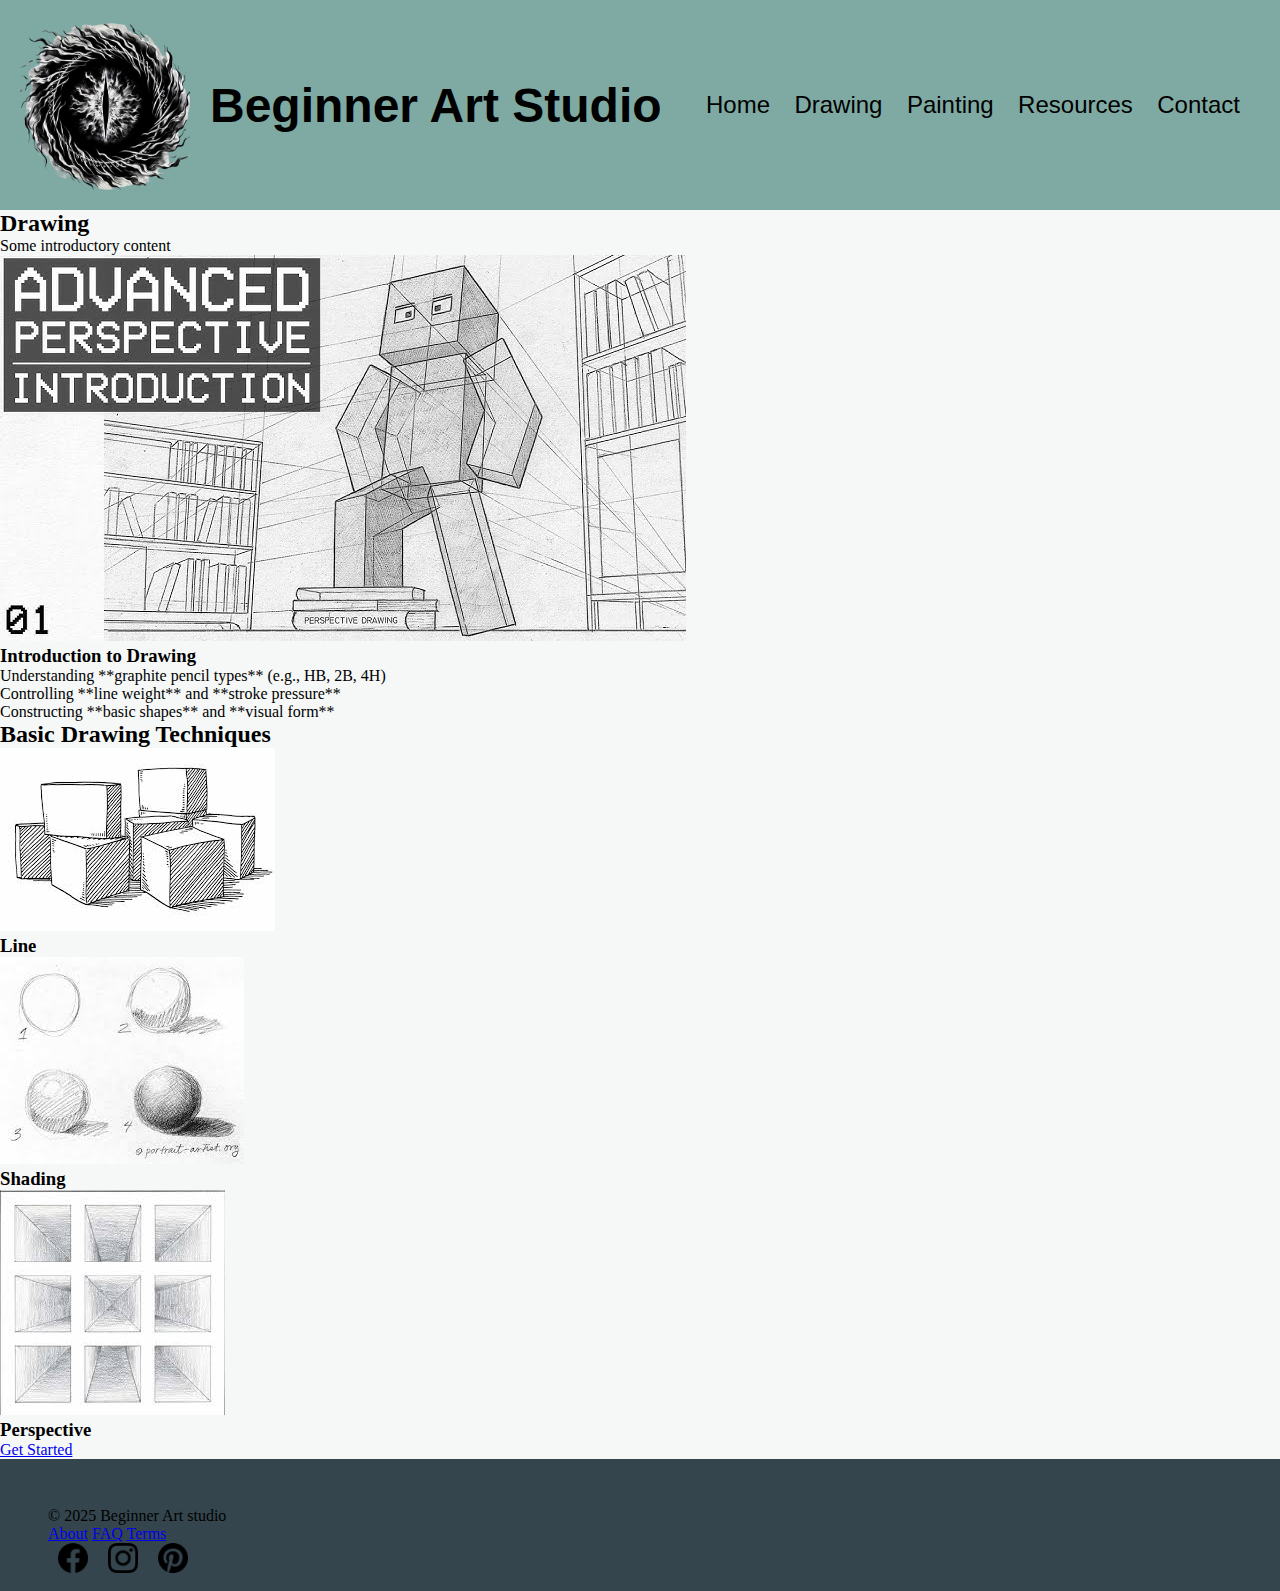
<file: drawing.html>
<!DOCTYPE html>
<html lang="en">
<head>
    <meta charset="UTF-8">
    <meta name="viewport" content="width=device-width, initial-scale=1.0">
    <title>Drawing - Beginner Art Studio</title>
    <link rel="stylesheet" href="styles/styles.css">
</head>
<body>

    <header>
        <div class="logo-card">
            <img src="images/brad-logo.png" alt="logo" class="logo">
            <h1 class="title">Beginner Art Studio</h1>
        
            <nav>
                <a href="index.html">Home</a>
                <a href="drawing.html">Drawing</a>
                <a href="painting.html">Painting</a>
                <a href="...">Resources</a>
                <a href="...">Contact</a>
            </nav>
        </div>
    </header>

    <main>
        <section class="drawing-section">
            <div class="drawing-intro">
                <h2>Drawing</h2>
                <p>Some introductory content</p>
            </div>

            <div class="intro-card">
                <img src="images/intro.jpg" alt="intro samples" class="intro-card">
                <div class="intro-content">
                    <h3>Introduction to Drawing</h3>
                    <ul>
                        <li>Understanding **graphite pencil types** (e.g., HB, 2B, 4H)</li>
                        <li>Controlling **line weight** and **stroke pressure**</li>
                        <li>Constructing **basic shapes** and **visual form**</li>
                    </ul>
                </div>
            </div>

            <div class="techniques-section">
                <h2>Basic Drawing Techniques</h2>
                <div class="technique-cards">
                    <div class="technique-card">
                          <img src="images/lines.jpg" alt="Line Drawing" class="technique-image">
                        <h3>Line</h3>
                    </div>
                    <div class="technique-card">
                        <img src="images/shading.jpg" alt="Shading Example" class="technique-image">
                        <h3>Shading</h3>
                    </div>
                    <div class="technique-card">
                        <img src="images/perspective.jpg" alt="Perspective Drawing" class="technique-image">
                        <h3>Perspective</h3>
                    </div>
                </div>
                <a href="#" class="get-started-button">Get Started</a>
            </div>
        </section>
    </main>

    <footer>
        <div class="grid">
            <p> &copy; 2025 Beginner Art studio </p>

            <div class="links"> 
                <a href="index.html">About</a>
                <a href="index.html">FAQ</a>
                <a href="index.html">Terms</a>
            </div>
 
            <div class="socials">
                <a href="https://www.facebook.com/"><img src="images/facebook.png" alt="facebook"></a>
                <a href="https://www.instagram.com/"><img src="images/instagram.png" alt="insta"></a>
                <a href="https://www.pinterest.com/"><img src="images/pinterest.png" alt="pnterest"></a>
            </div>
        </div>
    </footer>

</body>
</html>
</file>
<file: styles/styles.css>
/* used to set general padding and margin to 0 before editing */
* { padding: 0; margin: 0;}

:root {
    /* use these colors for your page */
    --primary-color: #7FAAA3;
    --secondary-color: #34454E;
    --accent1-color: #C5E3DF;
    --accent2-color: #F6F8F7;
}

/* Styles for header of all pages */
header {
    background-color: var(--primary-color);
    height: 100%;
}

.logo-card{
    display: flex;
    align-items:center;
}

.logo {
    width: 170px;
    height: 170px;
    padding: 20px;
}

.title {
    display: inline-block;
    font-size: 3em;
    font-family: 'Lucida Sans', 'Lucida Sans Regular', 'Lucida Grande', 'Lucida Sans Unicode', Geneva, Verdana, sans-serif;
}

nav {
    display: inline;
    position: absolute;
    right: 0;
    margin: 30px;
    font-family: Arial, Helvetica, sans-serif;
}

nav a {
    text-decoration: none;
    color: black;
    font-size: 1.5em;
    padding: 10px;
}

nav a:hover{
    color: var(--accent2-color);
}

/* Body for home page */
body {
    background-color: var(--accent2-color);
}

/* Footer for  all pages */
footer {
    background-color: var(--secondary-color);
    padding: 1.5em;
}

.grid {
    padding: 1.5em;
}

.socials img {
    width: 30px;
    margin: 0 10px;
    float: left;
}

/* This is the start of the painting page CSS code */
.painting-section {
  padding: 2rem;
  background-color: var(--accent2-color);
  font-family: Arial, sans-serif;
}

.hero-image img {
  width: 100%;
  height: auto;
  border-radius: 10px;
  margin-bottom: 2rem;
}

.painting-about {
  text-align: center;
  margin-bottom: 3rem;
}

.painting-about h2 {
  font-size: 2rem;
  margin-bottom: 1rem;
  color: var(--secondary-color);
}

.painting-about p {
  max-width: 600px;
  margin: 0 auto 1.5rem;
  font-size: 1rem;
  color: #333;
}

.btn-learn {
  display: inline-block;
  padding: 0.6rem 1.5rem;
  background-color: var(--secondary-color);
  color: white;
  text-decoration: none;
  border-radius: 6px;
  font-weight: bold;
}

.btn-learn:hover {
  background-color: var(--primary-color);
}

.painting-topics {
  display: flex;
  justify-content: center;
  gap: 2rem;
  margin-bottom: 3rem;
  flex-wrap: wrap;
}

.topic {
  text-align: center;
}

.topic img {
  width: 20em;
  height: 20em;
  border-radius: 6px;
  object-fit: cover;
  margin-bottom: 0.5rem;
}

.resource-card {
  background: linear-gradient(to right, #dce2e1, var(--accent1-color));
  padding: 2rem;
  border-radius: 10px;
  display: flex;
  justify-content: flex-end;
  align-items: center;
}

.resource-content {
  background-color: var(--secondary-color);
  color: white;
  padding: 1rem 1.5rem;
  border-radius: 8px;
  max-width: 300px;
  text-align: left;
}

.resource-content h3 {
  margin-bottom: 0.5rem;
}

.btn-resource {
  display: inline-block;
  margin-top: 1rem;
  padding: 0.5rem 1rem;
  background-color: white;
  color: var(--secondary-color);
  text-decoration: none;
  border-radius: 6px;
  font-weight: bold;
}

.btn-resource:hover {
  background-color: var(--accent2-color);
}
/* This is the end of the painting CSS code */
</file>
